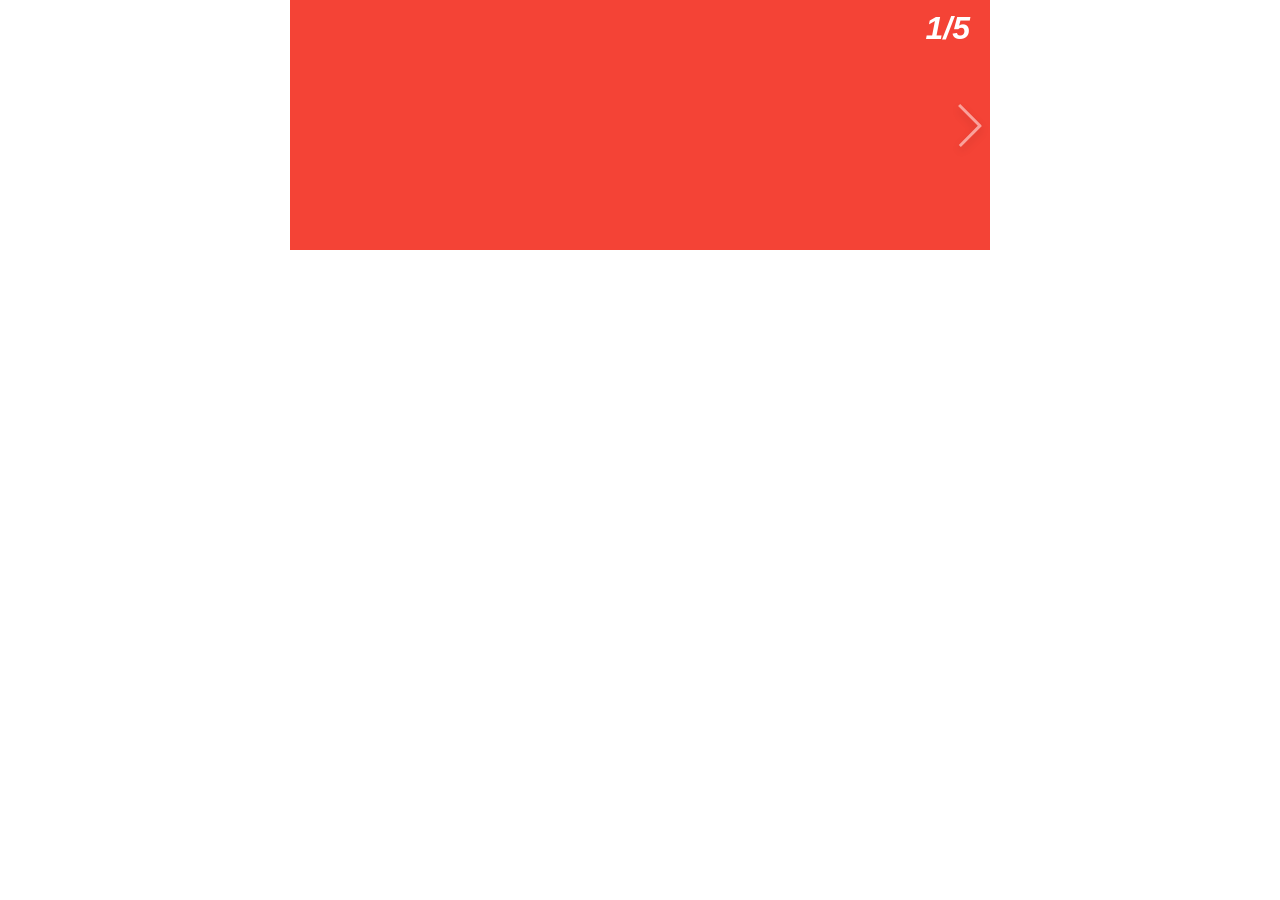
<file: assets/components/slider/examples/01.html>
<!doctype html>
<html lang="ru">

<head>
  <meta charset="utf-8">
  <meta name="viewport" content="width=device-width, initial-scale=1">
  <title>ItcSlider - Example 01</title>
  <link rel="stylesheet" href="../itc-slider.css">
  <script src="../itc-slider.js" defer></script>
  <style>
    *,
    *::before,
    *::after {
      -webkit-box-sizing: border-box;
      box-sizing: border-box;
    }

    body {
      margin: 0;
      font-family: -apple-system, BlinkMacSystemFont, 'Segoe UI', Roboto,
        'Helvetica Neue', Arial, sans-serif, 'Apple Color Emoji', 'Segoe UI Emoji',
        'Segoe UI Symbol';
    }

    .container {
      max-width: 700px;
      margin: 0 auto;
    }

    .itc-slider-items {
      counter-reset: slide;
    }

    .itc-slider-item {
      flex: 0 0 100%;
      max-width: 100%;
      counter-increment: slide;
      height: 250px;
      position: relative;
    }

    .itc-slider-item::before {
      content: counter(slide) "/5";
      position: absolute;
      top: 10px;
      right: 20px;
      color: #fff;
      font-style: italic;
      font-size: 32px;
      font-weight: bold;
      display: block;
    }

    .itc-slider-item:nth-child(1) {
      background-color: #f44336;
    }

    .itc-slider-item:nth-child(2) {
      background-color: #9c27b0;
    }

    .itc-slider-item:nth-child(3) {
      background-color: #3f51b5;
    }

    .itc-slider-item:nth-child(4) {
      background-color: #03a9f4;
    }

    .itc-slider-item:nth-child(5) {
      background-color: #4caf50;
    }
  </style>
</head>

<body>

  <div class="container">

    <div class="itc-slider" data-slider="itc-slider" data-loop="false" data-autoplay="false">
      <div class="itc-slider-wrapper">
        <div class="itc-slider-items">
          <div class="itc-slider-item">
            <!-- Контент 1 слайда -->
          </div>
          <div class="itc-slider-item">
            <!-- Контент 2 слайда -->
          </div>
          <div class="itc-slider-item">
            <!-- Контент 3 слайда -->
          </div>
          <div class="itc-slider-item">
            <!-- Контент 4 слайда -->
          </div>
          <div class="itc-slider-item">
            <!-- Контент 5 слайда -->
          </div>
        </div>
      </div>
      <button class="itc-slider-btn itc-slider-btn-prev"></button>
      <button class="itc-slider-btn itc-slider-btn-next"></button>
    </div>

  </div>

</body>

</html>
</file>
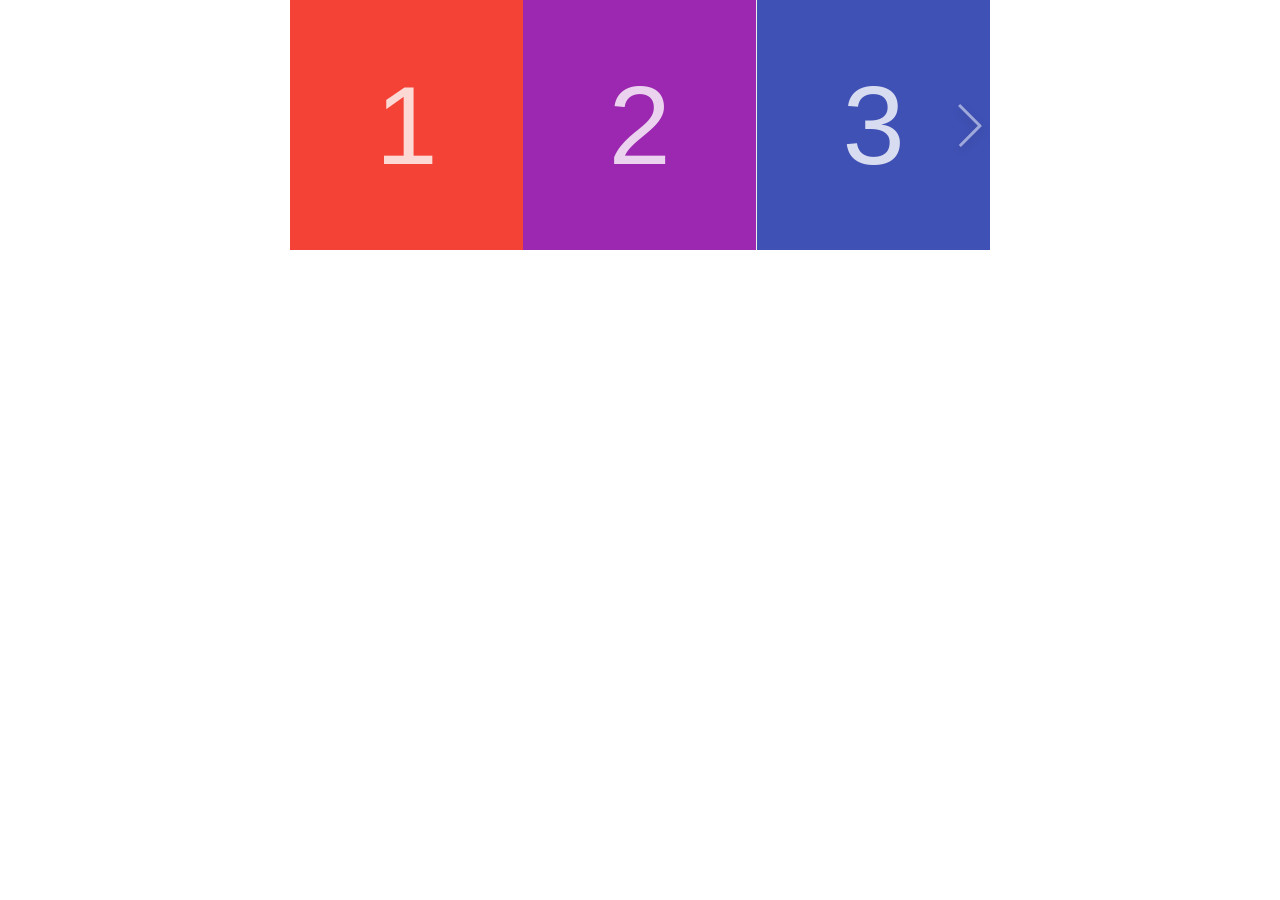
<file: assets/components/slider/examples/02.html>
<!doctype html>
<html lang="ru">

<head>
  <meta charset="utf-8">
  <meta name="viewport" content="width=device-width, initial-scale=1">
  <title>ItcSlider - Example 02</title>
  <link href="../itc-slider.css" rel="stylesheet">
  <script src="../itc-slider.js" defer></script>
  <style>
    *,
    *::before,
    *::after {
      -webkit-box-sizing: border-box;
      box-sizing: border-box;
    }

    body {
      margin: 0;
      font-family: -apple-system, BlinkMacSystemFont, 'Segoe UI', Roboto,
      'Helvetica Neue', Arial, sans-serif, 'Apple Color Emoji', 'Segoe UI Emoji',
      'Segoe UI Symbol';
    }

    .container {
      max-width: 700px;
      margin: 0 auto;
    }

    .itc-slider-item {
      flex: 0 0 33.3333333333%;
      max-width: 33.3333333333%;
      height: 250px;
      display: flex;
      justify-content: center;
      align-items: center;
      color: rgba(255,255,255, 0.8);
      font-size: 7rem;
    }

    .itc-slider-item:nth-child(1) {
      background-color: #f44336;
    }

    .itc-slider-item:nth-child(2) {
      background-color: #9c27b0;
    }

    .itc-slider-item:nth-child(3) {
      background-color: #3f51b5;
    }

    .itc-slider-item:nth-child(4) {
      background-color: #03a9f4;
    }

    .itc-slider-item:nth-child(5) {
      background-color: #4caf50;
    }
  </style>
</head>

<body>

<div class="container">

  <div class="itc-slider" data-slider="itc-slider" data-loop="false" data-autoplay="false">
    <div class="itc-slider-wrapper">
      <div class="itc-slider-items">
        <div class="itc-slider-item">
          <!-- Контент 1 слайда -->
          1
        </div>
        <div class="itc-slider-item">
          <!-- Контент 2 слайда -->
          2
        </div>
        <div class="itc-slider-item">
          <!-- Контент 3 слайда -->
          3
        </div>
        <div class="itc-slider-item">
          <!-- Контент 4 слайда -->
          4
        </div>
        <div class="itc-slider-item">
          <!-- Контент 5 слайда -->
          5
        </div>
      </div>
    </div>
    <button class="itc-slider-btn itc-slider-btn-prev"></button>
    <button class="itc-slider-btn itc-slider-btn-next"></button>
  </div>

</div>

</body>

</html>
</file>
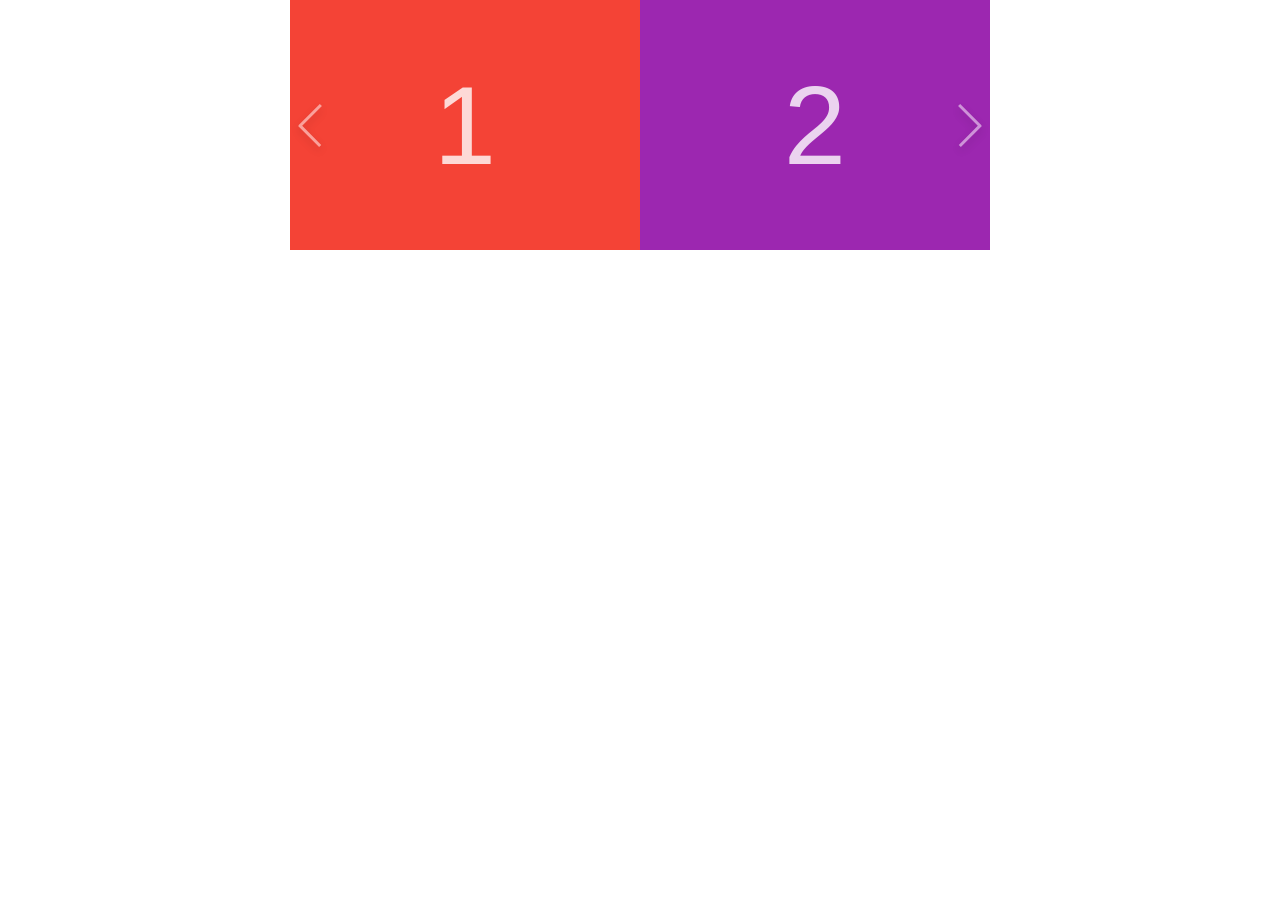
<file: assets/components/slider/examples/03.html>
<!doctype html>
<html lang="ru">

<head>
  <meta charset="utf-8">
  <meta content="width=device-width, initial-scale=1" name="viewport">
  <title>ItcSlider - Example 03</title>
  <link href="../itc-slider.css" rel="stylesheet">
  <script src="../itc-slider.js" defer></script>
  <style>
    *,
    *::before,
    *::after {
      -webkit-box-sizing: border-box;
      box-sizing: border-box;
    }

    body {
      margin: 0;
      font-family: -apple-system, BlinkMacSystemFont, 'Segoe UI', Roboto,
      'Helvetica Neue', Arial, sans-serif, 'Apple Color Emoji', 'Segoe UI Emoji',
      'Segoe UI Symbol';
    }

    .container {
      max-width: 700px;
      margin: 0 auto;
    }

    .itc-slider-item {
      flex: 0 0 50%;
      max-width: 50%;
      height: 250px;
      display: flex;
      justify-content: center;
      align-items: center;
      color: rgba(255, 255, 255, 0.8);
      font-size: 7rem;
    }

    .itc-slider-item:nth-child(1) {
      background-color: #f44336;
    }

    .itc-slider-item:nth-child(2) {
      background-color: #9c27b0;
    }

    .itc-slider-item:nth-child(3) {
      background-color: #3f51b5;
    }

    .itc-slider-item:nth-child(4) {
      background-color: #03a9f4;
    }

    .itc-slider-item:nth-child(5) {
      background-color: #4caf50;
    }
  </style>
</head>
<body>
<div class="container">
  <div class="itc-slider" data-slider="itc-slider" data-loop="true" data-autoplay="false">
    <div class="itc-slider-wrapper">
      <div class="itc-slider-items">
        <div class="itc-slider-item">
          <!-- Контент 1 слайда -->
          1
        </div>
        <div class="itc-slider-item">
          <!-- Контент 2 слайда -->
          2
        </div>
        <div class="itc-slider-item">
          <!-- Контент 3 слайда -->
          3
        </div>
        <div class="itc-slider-item">
          <!-- Контент 4 слайда -->
          4
        </div>
        <div class="itc-slider-item">
          <!-- Контент 5 слайда -->
          5
        </div>
      </div>
    </div>
    <button class="itc-slider-btn itc-slider-btn-prev"></button>
    <button class="itc-slider-btn itc-slider-btn-next"></button>
  </div>
</div>
</body>
</html>
</file>
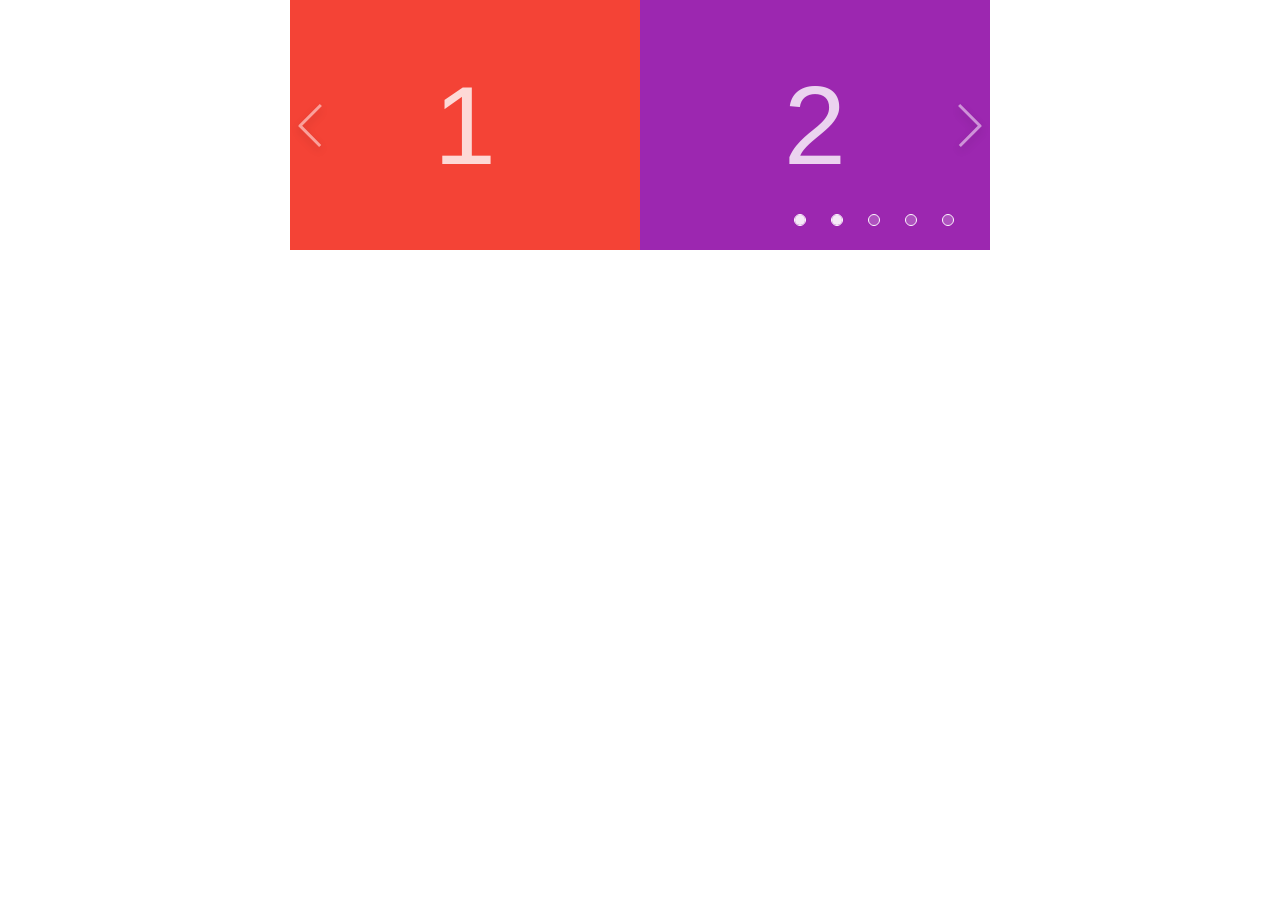
<file: assets/components/slider/examples/04.html>
<!doctype html>
<html lang="ru">

<head>
  <meta charset="utf-8">
  <meta content="width=device-width, initial-scale=1" name="viewport">
  <title>ItcSlider - Example 04</title>
  <link href="../itc-slider.css" rel="stylesheet">
  <script defer src="../itc-slider.js"></script>
  <style>
    *,
    *::before,
    *::after {
      box-sizing: border-box;
    }

    body {
      margin: 0;
      font-family: -apple-system, BlinkMacSystemFont, 'Segoe UI', Roboto,
      'Helvetica Neue', Arial, sans-serif, 'Apple Color Emoji', 'Segoe UI Emoji',
      'Segoe UI Symbol';
    }

    .container {
      max-width: 700px;
      margin: 0 auto;
    }

    .itc-slider-wrapper {
      overflow: hidden;
    }

    .itc-slider-item {
      flex: 0 0 50%;
      max-width: 50%;
      height: 250px;
      display: flex;
      justify-content: center;
      align-items: center;
      color: rgba(255, 255, 255, 0.8);
      font-size: 7rem;
    }

    .itc-slider-item:nth-child(1) {
      background-color: #f44336;
    }

    .itc-slider-item:nth-child(2) {
      background-color: #9c27b0;
    }

    .itc-slider-item:nth-child(3) {
      background-color: #3f51b5;
    }

    .itc-slider-item:nth-child(4) {
      background-color: #03a9f4;
    }

    .itc-slider-item:nth-child(5) {
      background-color: #4caf50;
    }
  </style>
</head>

<body>

<div class="container">

  <div class="itc-slider" data-autoplay="true" data-interval="7000" data-loop="true" data-slider="itc-slider">
    <div class="itc-slider-wrapper">
      <div class="itc-slider-items">
        <div class="itc-slider-item">
          <!-- Контент 1 слайда -->
          1
        </div>
        <div class="itc-slider-item">
          <!-- Контент 2 слайда -->
          2
        </div>
        <div class="itc-slider-item">
          <!-- Контент 3 слайда -->
          3
        </div>
        <div class="itc-slider-item">
          <!-- Контент 4 слайда -->
          4
        </div>
        <div class="itc-slider-item">
          <!-- Контент 5 слайда -->
          5
        </div>
      </div>
    </div>
    <button class="itc-slider-btn itc-slider-btn-prev"></button>
    <button class="itc-slider-btn itc-slider-btn-next"></button>
    <ol class="itc-slider-indicators">
      <li class="itc-slider-indicator" data-slide-to="0"></li>
      <li class="itc-slider-indicator" data-slide-to="1"></li>
      <li class="itc-slider-indicator" data-slide-to="2"></li>
      <li class="itc-slider-indicator" data-slide-to="3"></li>
      <li class="itc-slider-indicator" data-slide-to="4"></li>
    </ol>
  </div>

</div>
</body>

</html>
</file>
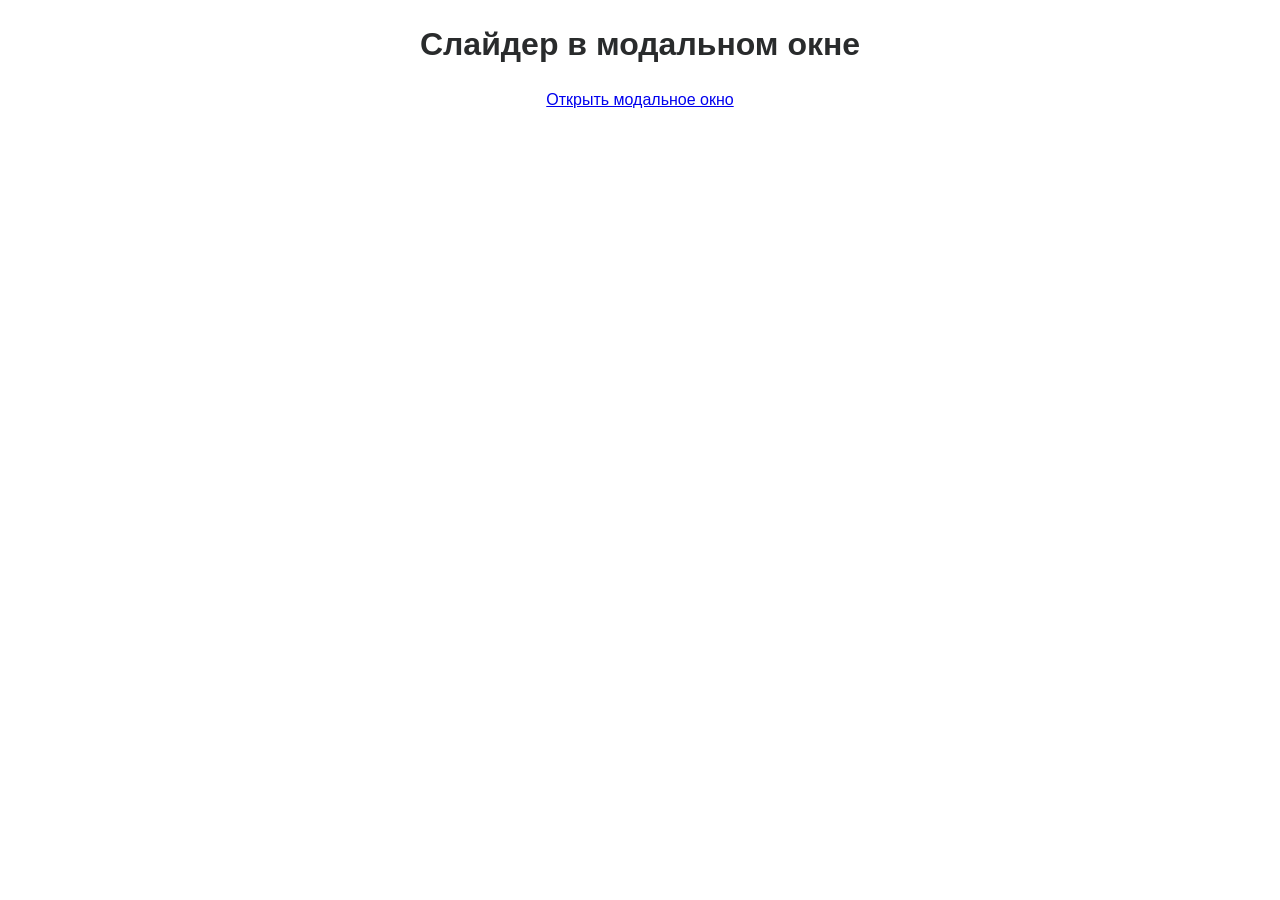
<file: assets/components/slider/examples/06.html>
<!doctype html>
<html lang="ru">

<head>
  <meta charset="utf-8">
  <meta content="width=device-width, initial-scale=1" name="viewport">
  <title>ItcSlider - Example 06</title>
  <link href="../itc-slider.css" rel="stylesheet">
  <script defer src="../itc-slider.js"></script>
  <style>
    *,
    *::before,
    *::after {
      -webkit-box-sizing: border-box;
      box-sizing: border-box;
    }

    body {
      font-family: -apple-system, BlinkMacSystemFont, 'Segoe UI', Roboto,
      'Helvetica Neue', Arial, sans-serif, 'Apple Color Emoji', 'Segoe UI Emoji',
      'Segoe UI Symbol';
      font-size: 16px;
      font-weight: 400;
      line-height: 1.5;
      color: #292b2c;
      background-color: #fff;
      margin: 0;
      padding: 0;
    }

    /* Стили модального окна */
    .modal {
      position: fixed;
      top: 0;
      right: 0;
      bottom: 0;
      left: 0;
      background: rgba(0, 0, 0, 0.5);
      z-index: 1050;
      opacity: 0;
      -webkit-transition: opacity 400ms ease-in;
      -moz-transition: opacity 400ms ease-in;
      transition: opacity 400ms ease-in;
      pointer-events: none;
    }

    .modal-open {
      opacity: 1;
      pointer-events: auto;
      overflow-y: auto;
    }

    .modal-dialog {
      position: relative;
      width: auto;
      margin: 10px;
    }

    @media (min-width: 576px) {
      .modal-dialog {
        max-width: 600px;
        margin: 30px auto;
      }
    }

    .modal-content {
      position: relative;
      display: -webkit-box;
      display: -webkit-flex;
      display: -ms-flexbox;
      display: flex;
      -webkit-box-orient: vertical;
      -webkit-box-direction: normal;
      -webkit-flex-direction: column;
      -ms-flex-direction: column;
      flex-direction: column;
      background-color: #fff;
      -webkit-background-clip: padding-box;
      background-clip: padding-box;
      border: 1px solid rgba(0, 0, 0, .2);
      border-radius: .3rem;
      outline: 0;
    }

    @media (min-width: 768px) {
      .modal-content {
        -webkit-box-shadow: 0 5px 15px rgba(0, 0, 0, .5);
        box-shadow: 0 5px 15px rgba(0, 0, 0, .5);
      }
    }

    .modal-header {
      display: -webkit-box;
      display: -webkit-flex;
      display: -ms-flexbox;
      display: flex;
      -webkit-box-align: center;
      -webkit-align-items: center;
      -ms-flex-align: center;
      align-items: center;
      -webkit-box-pack: justify;
      -webkit-justify-content: space-between;
      -ms-flex-pack: justify;
      justify-content: space-between;
      padding: 15px;
      border-bottom: 1px solid #eceeef;
    }

    .modal-title {
      margin-top: 0;
      margin-bottom: 0;
      line-height: 1.5;
      font-size: 1.25rem;
      font-weight: 500;
    }

    .close {
      float: right;
      font-family: sans-serif;
      font-size: 24px;
      font-weight: 700;
      line-height: 1;
      color: #000;
      text-shadow: 0 1px 0 #fff;
      opacity: .5;
      text-decoration: none;
    }

    .close:focus,
    .close:hover {
      color: #000;
      text-decoration: none;
      cursor: pointer;
      opacity: .75;
    }

    .modal-body {
      position: relative;
      -webkit-box-flex: 1;
      -webkit-flex: 1 1 auto;
      -ms-flex: 1 1 auto;
      flex: 1 1 auto;
      padding: 15px;
      overflow: auto;
    }

    /* Стили слайдера */
    .itc-slider {
      max-width: 600px;
      margin: 0 auto;
    }

    .itc-slider-items {
      counter-reset: slide;
    }

    .itc-slider-item {
      -webkit-box-flex: 0;
      -ms-flex: 0 0 50%;
      flex: 0 0 50%;
      max-width: 50%;
      counter-increment: slide;
      height: 250px;
      position: relative;
    }

    .itc-slider-item::before {
      content: counter(slide) "/5";
      position: absolute;
      top: 10px;
      right: 20px;
      color: #fff;
      font-style: italic;
      font-size: 32px;
      font-weight: bold;
      display: block;
    }

    .itc-slider-item:nth-child(1) {
      background-color: #f44336;
    }

    .itc-slider-item:nth-child(2) {
      background-color: #9c27b0;
    }

    .itc-slider-item:nth-child(3) {
      background-color: #3f51b5;
    }

    .itc-slider-item:nth-child(4) {
      background-color: #03a9f4;
    }

    .itc-slider-item:nth-child(5) {
      background-color: #4caf50;
    }
  </style>
  <script>
    document.addEventListener('DOMContentLoaded', () => {
      const scrollbar = document.body.clientWidth - window.innerWidth + 'px';
      let elSlider;
      document.querySelector('[data-target="modal"]').addEventListener('click', (e) => {
        e.preventDefault();
        document.body.style.overflow = 'hidden';
        document.querySelector('#modal').style.marginLeft = scrollbar;
        document.querySelector('#modal').classList.add('modal-open');
        if (elSlider === undefined) {
          elSlider = ItcSlider.getOrCreateInstance('.itc-slider', {loop: false});
        } else {
          elSlider.reset();
        }
      });
      document.querySelector('[data-target="close"]').addEventListener('click', (e) => {
        e.preventDefault();
        document.body.style.overflow = 'visible';
        document.querySelector('#modal').style.marginLeft = '0px';
        document.querySelector('#modal').classList.remove('modal-open');
        elSlider.autoplay.stop();
      });
    });
  </script>
</head>

<body>

<h1 style="text-align: center; margin-top: 20px; margin-bottom: 20px;">Слайдер в модальном окне</h1>

<div class="container">
  <div style="text-align: center;">
    <a data-target="modal" href="#">Открыть модальное окно</a>
  </div>

  <div class="modal" id="modal">
    <div class="modal-dialog">
      <div class="modal-content">
        <div class="modal-header">
          <h3 class="modal-title">Слайдер в модальном окне</h3>
          <a class="close" data-target="close" href="#" title="Close">×</a>
        </div>
        <div class="modal-body">
          <div class="itc-slider"><!-- Слайдер (начало) -->
            <div class="itc-slider-wrapper">
              <div class="itc-slider-items">
                <div class="itc-slider-item">
                  <!-- Контент 1 слайда -->
                </div>
                <div class="itc-slider-item">
                  <!-- Контент 2 слайда -->
                </div>
                <div class="itc-slider-item">
                  <!-- Контент 3 слайда -->
                </div>
                <div class="itc-slider-item">
                  <!-- Контент 4 слайда -->
                </div>
                <div class="itc-slider-item">
                  <!-- Контент 5 слайда -->
                </div>
              </div>
            </div>
            <button class="itc-slider-btn itc-slider-btn-prev"></button>
            <button class="itc-slider-btn itc-slider-btn-next"></button>
          </div><!-- Слайдер (конец) -->
        </div>
      </div>
    </div>
  </div>
</div>
</body>

</html>
</file>
<file: assets/components/slider/itc-slider.css>
/**
 * ItcSlider
 * @version 1.0.1
 * @author https://github.com/itchief
 * @copyright Alexander Maltsev 2020 - 2023
 * @license MIT (https://github.com/itchief/ui-components/blob/master/LICENSE)
 * @tutorial https://itchief.ru/javascript/slider
 */

.itc-slider {
  position: relative;
}

.itc-slider-wrapper {
  overflow: hidden;
  background-color: #eee;
}

.itc-slider-items {
  display: flex;
  transition: transform 0.5s ease;
  will-change: transform;
}

.itc-slider-transition-none {
  transition: none;
}

.itc-slider-item {
  flex: 0 0 100%;
  max-width: 100%;
  user-select: none;
  will-change: transform;
}

/* кнопки влево и вправо */
.itc-slider-btn {
  position: absolute;
  top: 50%;
  display: flex;
  justify-content: center;
  align-items: center;
  width: 40px;
  height: 50px;
  color: #fff;
  text-align: center;
  background: none;
  border: none;
  transform: translateY(-50%);
  cursor: pointer;
  opacity: 0.5;
  transition: 0.2s ease;
}

.itc-slider-btn-hide {
  display: none;
}

.itc-slider-btn-prev {
  left: 0;
}

.itc-slider-btn-next {
  right: 0;
}

.itc-slider-btn:hover,
.itc-slider-btn:focus {
  color: #fff;
  text-decoration: none;
  outline: 0;
  opacity: 1;
}

.itc-slider-btn::before {
  content: "";
  display: inline-block;
  width: 24px;
  height: 43px;
  background: transparent no-repeat center center;
  background-size: 100% 100%;
  filter: drop-shadow(0px 4px 4px rgba(0, 0, 0, 0.25));
  background-image: url(dev/arrow.svg);
}

.itc-slider-btn-next::before {
  transform: scaleX(-1);
}

/* индикаторы */
.itc-slider-indicators {
  position: absolute;
  right: 24px;
  bottom: 8px;
  z-index: 15;
  display: flex;
  justify-content: center;
  padding-left: 0;
  list-style: none;
}

.itc-slider-indicator {
  flex: 0 1 auto;
  box-sizing: content-box;
  width: 10px;
  height: 10px;
  border-radius: 50%;
  margin-right: 12px;
  margin-left: 13px;
  text-indent: -999px;
  background-color: rgb(255 255 255 / 20%);
  background-clip: padding-box;
  border: 1px solid #fff;
  cursor: pointer;
  transition: 0.2s ease;
}

.itc-slider-indicator:hover, 
.itc-slider-indicator:focus {
  background-color: rgb(255 255 255 / 50%);
}

.itc-slider-indicator-active {
  background-color: rgb(255 255 255 / 90%);
}

.itc-slider-text {
  position: absolute;
  left: 41px;
  bottom: 24px;
  color: #fff;
  z-index: 10;
}

.itc-slider-text h3 {

  font-family: 'Merriweather', serif;
  font-style: normal;
  font-weight: 100;
  font-size: 20px;
  line-height: 28px;
  color: #FFFFFF;
  letter-spacing: 0.03rem;
    margin-bottom: 12px;

}

.itc-slider-tags {
  display: flex;
}

.itc-slider-tag {
display: block;
border: 1px solid #fff;
padding: 0 8px;
margin-right: 11px;
border-radius: 15px;
font-family: 'Merriweather-Italic', serif;
font-style: italic;
font-weight: 400;
font-size: 14px;
line-height: 28px;
color: #FFFFFF;
  letter-spacing: 0.02rem;
  transition: 0.2s ease;
}

.itc-slider-tag:hover {
  background-color: var(--logo-tags-color);
  color: #fff;
  border-color: transparent;
  text-decoration: none;
}

@media screen and (max-width: 480px) {
  .itc-slider-text {
    display: none;
  }
}

/* ============================= */
/* FADE EFFECT */
/* ============================= */

.itc-slider-effect-fade .itc-slider-items {
  display: block;
  position: relative;
  transform: none !important;
}

.itc-slider-effect-fade .itc-slider-item {
  position: absolute;
  top: 0;
  left: 0;
  opacity: 0;
  transition: opacity 0.6s ease, filter 0.6s ease;
  width: 100%;
  filter: blur(8px);
}

.itc-slider-effect-fade .itc-slider-item.itc-slider-item-active {
  position: relative;
  opacity: 1;
  z-index: 2;
  filter: blur(0);
}
</file>
